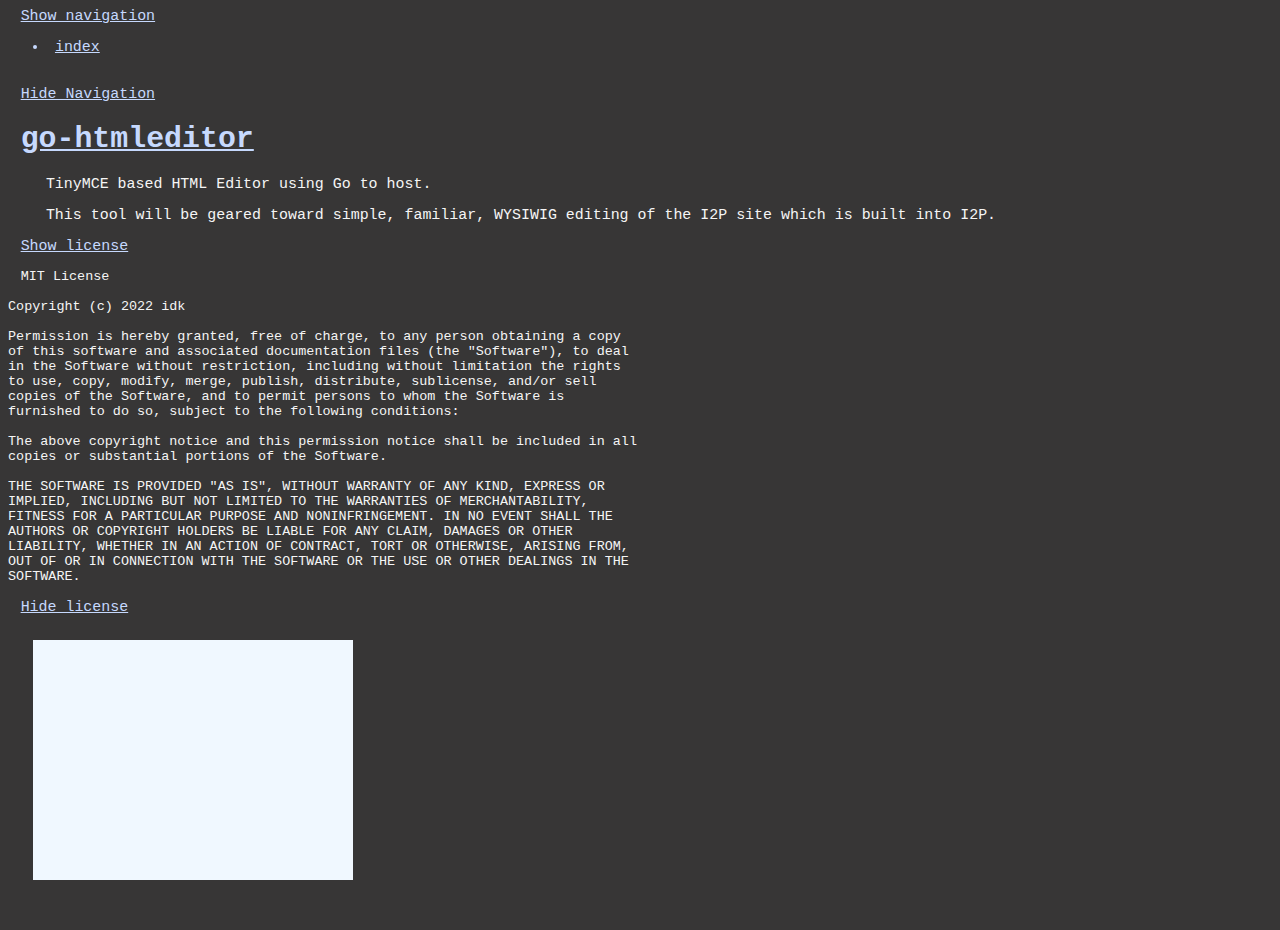
<file: index.html>
<html>
  <head>
    <title>
      go-htmleditor
    </title>
    <meta name="author" content="eyedeekay" />
    <meta name="description" content="go-htmleditor" />
    <meta name="keywords" content="main" />
    <link rel="stylesheet" type="text/css" href="style.css" />
    <script type="text/javascript" src=""></script>
  </head>
  <body>
    <div id="navbar">
      <a href="#shownav">
        Show navigation
      </a>
      <div id="shownav">
        <div id="hidenav">
          <ul>
            <li>
              <a href="index.html">
                index
              </a>
            </li>
          </ul>
          <br>
          <a href="#hidenav">
            Hide Navigation
          </a>
        </div>
      </div>
    </div>
    <h1>
      <a href="/">
        go-htmleditor
      </a>
    </h1>
    <p>
      TinyMCE based HTML Editor using Go to host.
    </p>
    <p>
      This tool will be geared toward simple, familiar, WYSIWIG editing of
      the I2P site which is built into I2P.
    </p>
    <div>
      <a href="#show">
        Show license
      </a>
      <div id="show">
        <div id="hide">
          <pre><code>MIT License

Copyright (c) 2022 idk

Permission is hereby granted, free of charge, to any person obtaining a copy
of this software and associated documentation files (the "Software"), to deal
in the Software without restriction, including without limitation the rights
to use, copy, modify, merge, publish, distribute, sublicense, and/or sell
copies of the Software, and to permit persons to whom the Software is
furnished to do so, subject to the following conditions:

The above copyright notice and this permission notice shall be included in all
copies or substantial portions of the Software.

THE SOFTWARE IS PROVIDED "AS IS", WITHOUT WARRANTY OF ANY KIND, EXPRESS OR
IMPLIED, INCLUDING BUT NOT LIMITED TO THE WARRANTIES OF MERCHANTABILITY,
FITNESS FOR A PARTICULAR PURPOSE AND NONINFRINGEMENT. IN NO EVENT SHALL THE
AUTHORS OR COPYRIGHT HOLDERS BE LIABLE FOR ANY CLAIM, DAMAGES OR OTHER
LIABILITY, WHETHER IN AN ACTION OF CONTRACT, TORT OR OTHERWISE, ARISING FROM,
OUT OF OR IN CONNECTION WITH THE SOFTWARE OR THE USE OR OTHER DEALINGS IN THE
SOFTWARE.
</code></pre>
          <a href="#hide">
            Hide license
          </a>
        </div>
      </div>
    </div>
    <div>
      <iframe src="https://snowflake.torproject.org/embed.html" width="320" height="240" frameborder="0" scrolling="no"></iframe>
    </div>
  </body>
</html>
</file>
<file: style.css>
body {
    font-family: "Roboto";
    font-family: monospace;
    text-align: justify;
    background-color: #373636;
    color: whitesmoke;
    font-size: 1.15em;
}

ul {
    width: 55%;
    display: block;
}

ol {
    width: 55%;
    display: block;
}

li {
    margin-top: 1%;
}

p {
    max-width: 90%;
    margin-top: 1%;
    margin-left: 3%;
    margin-right: 3%;
}

img {
    float: left;
    top: 5%;
    left: 5%;
    width: 22%;
    display: inline;
}

.inline {
    display: inline;
}

.link-button:focus {
    outline: none;
}

.link-button:active {
    color: red;
}

code {
    font-family: monospace;
    border-radius: 5%;
    padding: 1%;
    font-size: .9em;
}

a {
    color: #C6D9FE;
    padding: 1%;
}

ul li {
    color: #C6D9FE;
}

iframe {
    background: aliceblue;
    margin: 2%;
}

.tox.tox-tinymce {
    height: 100vh !important;
}

.inline-header {
    display: inline;
}
</file>
